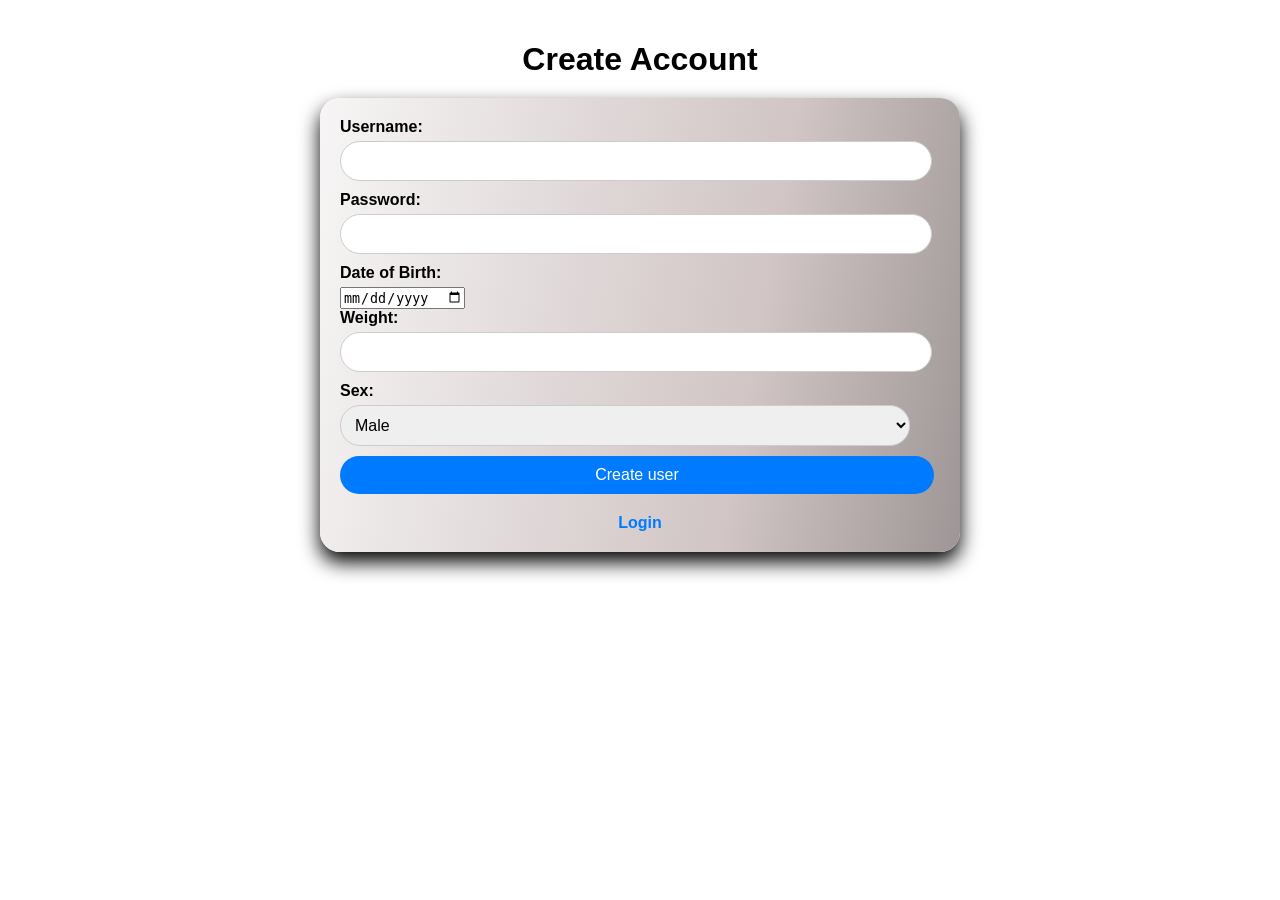
<file: templates/create_account.html>
<!DOCTYPE html>
<html>
  <head>
    <title>BAC Buddy:Create Account</title>
    <style>
      body {
        font-family: Nexa, sans-serif;
        background-image: url('https://i.etsystatic.com/25963522/r/il/18cb7e/2768941734/il_fullxfull.2768941734_4bg3.jpg');
        background-size: cover;
        margin: 0;
        padding: 20px;
      }
      h1 {
        text-align: center;
        margin-bottom: 20px;
      }
      form {
        max-width: 600px;
          max-height: 450px;
        margin: 0 auto;
        padding: 20px;
        border-radius: 20px;
        background: linear-gradient(100deg,#f7f5f5,#e3dcdc, #d1c5c5, #9e9696);
          box-shadow: 0px 10px 20px rgba(0, 1, 2, 3); /*container box shadow */
      }
      label {
        display: block;
        margin-bottom: 5px;
        font-weight: bold;
      }
      input[type="text"],
      input[type="password"],
      input[type="number"],
      select {
        width: 95%;
        padding: 10px;
        margin-bottom: 10px;
        border: 1px solid #ccc;
        border-radius: 20px;
        font-size: 16px;
      }
      input[type="submit"] {
        width: 99%;
        padding: 10px;
        background-color: #007bff;
        color: #fff;
        border: none;
        border-radius: 20px;
        font-size: 16px;
        cursor: pointer;
      }
      input[type="submit"]:hover {
        background-color: #0056b3;
      }
      .login-link {
        display: block;
        margin-top: 20px;
        text-align: center;
        text-decoration: none;
        color: #007bff;
        font-weight: bold;
      }
    </style>
  </head>
  <body>
    <h1>Create Account</h1>
    <form action="/register" method="POST">
      <label for="username">Username:</label>
      <input type="text" name="username" id="username">
      <label for="password">Password:</label>
      <input type="password" name="password" id="password">
      <label for="dob">Date of Birth:</label>
      <input type="date" name="dob" id="dob">
      <label for="weight">Weight:</label>
      <input type="number" name="weight" id="weight">
      <label for="sex">Sex:</label>
      <select name="sex" id="sex">
        <option value="male">Male</option>
        <option value="female">Female</option>
      </select>
      <input type="submit" value="Create user">
      <br>
      <a href="/login" class="login-link">Login</a>
    </form>
  </body>
</html>
</file>
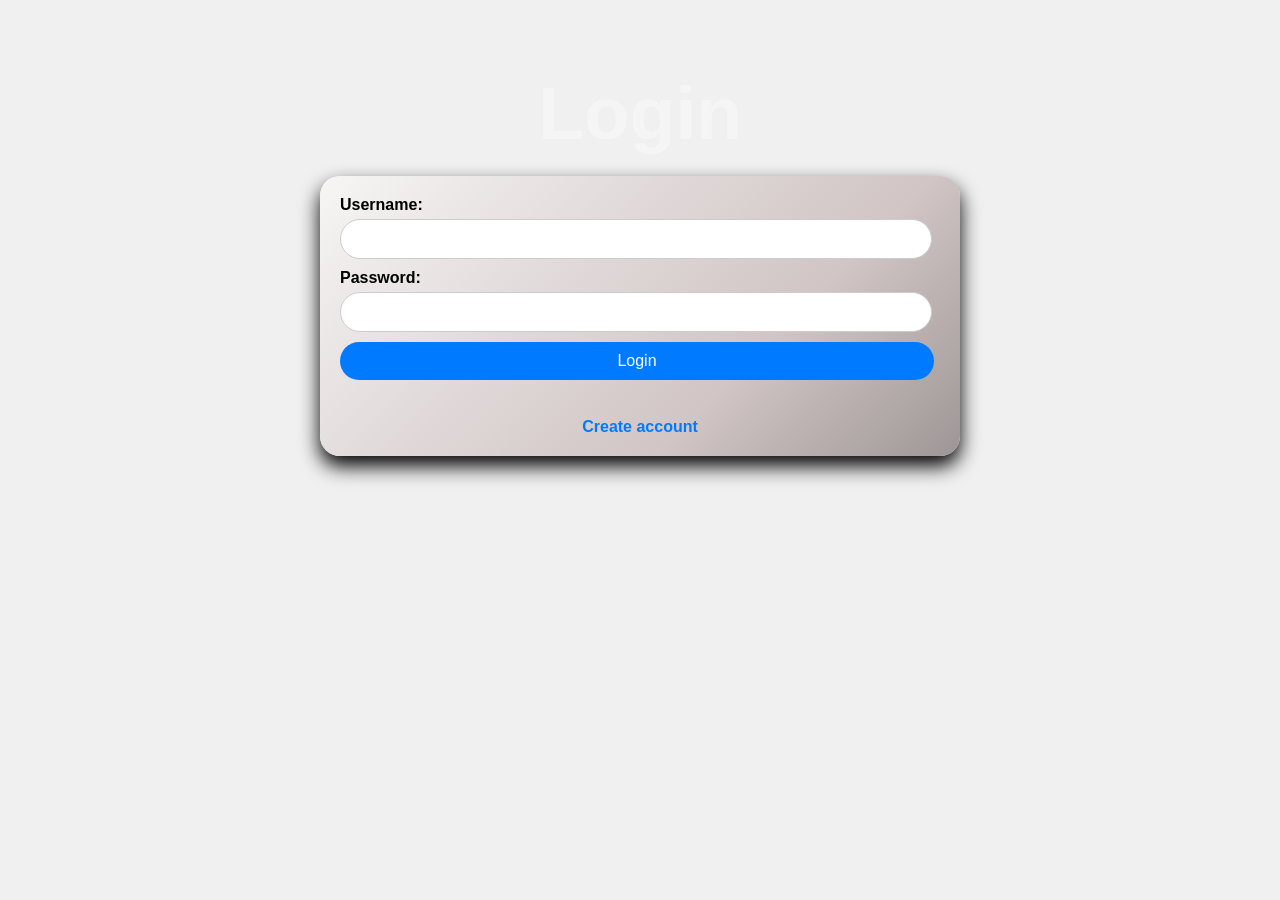
<file: templates/login_page.html>
<!DOCTYPE html>
<html>
  <head>
    <title>BAC Buddy: Login</title>
    <style>
      body {
          background-image: url('https://bevspot.com/wp-content/uploads/2017/08/bevspot-bar-name-scaled.jpg');
          background-size: cover;
          font-family: Arial, sans-serif;
          background-color: #f0f0f0;
          margin: 0;
          padding: 20px;
      }
      h1 {
          color: whitesmoke;
          font-family: Arial;
          font-size: 75px;
        text-align: center;
        margin-bottom: 20px;
      }
      form {
          max-width: 600px;
          max-height: 350px ;
          margin: 0 auto;
          padding: 20px;
          border-radius: 20px;
          background: linear-gradient(135deg, #f7f5f5,#e3dcdc, #d1c5c5, #9e9696);
          box-shadow: 0px 10px 20px rgba(0, 1, 2, 3); /*container box shadow */

      }
      label {
        display: block;
        margin-bottom: 5px;
        font-weight: bold;
      }
      input[type="text"],
      input[type="password"] {
        width: 95%;
        padding: 10px;
        margin-bottom: 10px;
        border: 1px solid #ccc;
        border-radius: 20px;
        font-size: 16px;
      }
      input[type="submit"] {
        width: 99%;
        padding: 10px;
        background-color: #007bff;
        color: #fff;
        border: none;
        border-radius: 20px;
        font-size: 16px;
        cursor: pointer;
      }
      input[type="submit"]:hover {
        background-color: #0056b3;
      }
      .register-link {
        display: block;
        margin-top: 20px;
        text-align: center;
        text-decoration: none;
        color: #007bff;
        font-weight: bold;
      }
    </style>
  </head>
  <body>
    <h1>Login</h1>
    <form action="/login" method="POST">

      <label for="username">Username:</label>
      <input type="text" name="username" id="username">

      <label for="password">Password:</label>
      <input type="password" name="password" id="password">

      <input type="submit" value="Login">

        <br>
        <br>
      <a href="/register" class="register-link">Create account</a>
    </form>
  </body>
</html>
</file>
